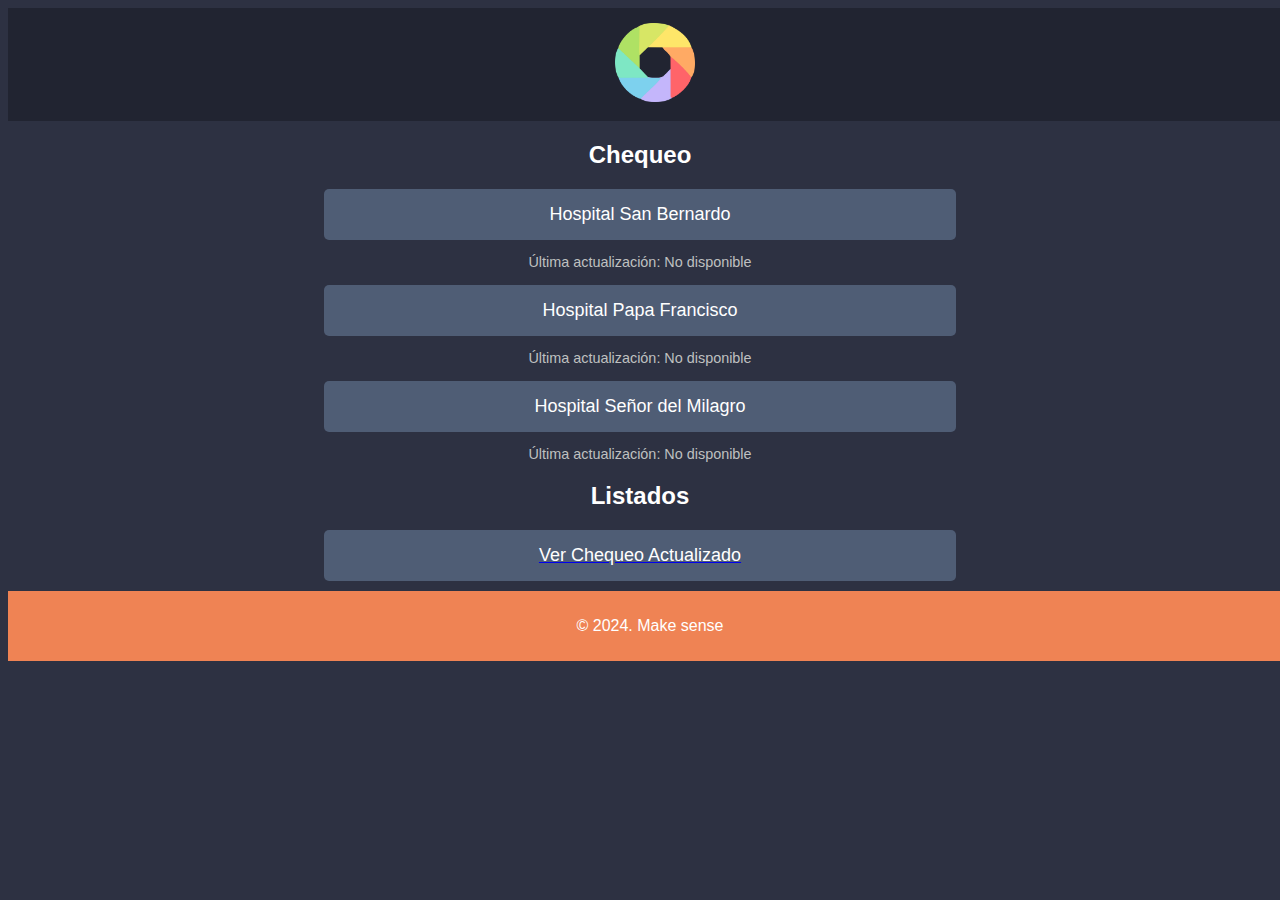
<file: index.html>
<!DOCTYPE html>
<html lang="en">
<head>
    <meta charset="UTF-8">
    <meta name="viewport" content="width=device-width, initial-scale=1.0">
    <title>Inicio</title>
    <link rel="shortcut icon" href="/assets/makesense--iso.png" type="image/x-icon">
    <link rel="stylesheet" href="styles.css">
</head>
<body>
    <header>
        <img src="assets/makesense--iso.png" alt="MakeSense">
    </header>

    <h2>Chequeo</h2>
    <div id="sanBernardoSection">
        <button onclick="window.location.href='sanBernardo.html'">Hospital San Bernardo</button>
        <p id="sanBernardoTimestamp">Última actualización: N/A</p>
    </div>
    
    <div id="papaFranciscoSection">
        <button onclick="window.location.href='papaFrancisco.html'">Hospital Papa Francisco</button>
        <p id="papaFranciscoTimestamp">Última actualización: N/A</p>
    </div>
    
    <div id="milagroSection">
        <button onclick="window.location.href='milagro.html'">Hospital Señor del Milagro</button>
        <p id="milagroTimestamp">Última actualización: N/A</p>
    </div>
    
    <h2>Listados</h2>
    <a href="check.html"><button>Ver Chequeo Actualizado</button></a>


    <footer>
        <p>&copy; 2024. Make sense</p>
    </footer>
    <script src="script.js"></script>
</body>
</html>
</file>
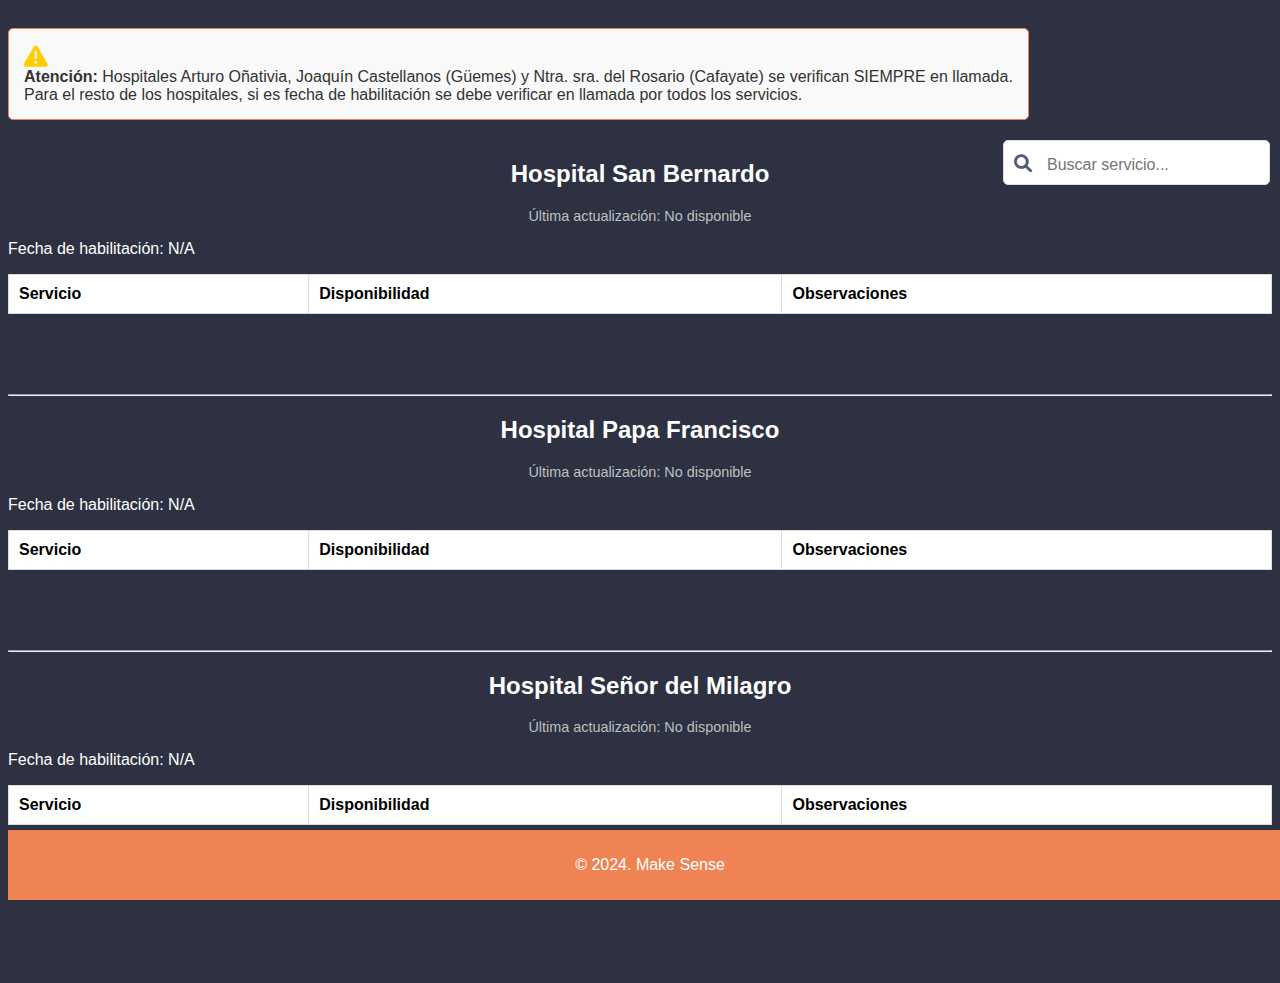
<file: check.html>
<!DOCTYPE html>
<html lang="en">
<head>
    <meta charset="UTF-8">
    <meta name="viewport" content="width=device-width, initial-scale=1.0">
    <title>Chequeo Actualizado</title>
    <link rel="shortcut icon" href="/assets/makesense--iso.png" type="image/x-icon">
    <link rel="stylesheet" href="styles.css">
    <link rel="stylesheet" href="https://cdnjs.cloudflare.com/ajax/libs/font-awesome/6.0.0-beta3/css/all.min.css">
</head>
<body>

    <div class="notaOperador">
        <i class="fas fa-exclamation-triangle"></i> <!-- Ícono de advertencia -->
        <p><strong>Atención:</strong> Hospitales Arturo Oñativia, Joaquín Castellanos (Güemes) y Ntra. sra. del Rosario (Cafayate) se verifican SIEMPRE en llamada.</p>
        <p>Para el resto de los hospitales, si es fecha de habilitación se debe verificar en llamada por todos los servicios.</p>
    </div>

        <!-- Buscador de servicios -->
        <div class="search-container">
            <i class="fas fa-search"></i> <!-- Ícono de lupa -->
            <input type="text" id="searchInput" placeholder="Buscar servicio...">
        </div>
        

    <!-- Tabla para San Bernardo -->
     <h2>Hospital San Bernardo</h2>
    <p id="sanBernardoTimestamp">Última actualización: N/A</p>
    <p id="sanBernardoHabilitacion">Fecha de habilitación: N/A</p>
    <table id="sanBernardoTable">
    
        <thead>
            <tr>
                <th>Servicio</th>
                <th>Disponibilidad</th>
                <th>Observaciones</th>
            </tr>
        </thead>
        <tbody>
            <!-- Las filas se generarán dinámicamente -->
        </tbody>
    </table>
   
    <p id="sanBernardoNoResult" style="display: none;">En el Hospital San Bernardo no brindamos turnos para el servicio buscado.</p>
    
    <hr>

    <!-- Tabla para Papa Francisco -->
     <h2>Hospital Papa Francisco</h2>
    <p id="papaFranciscoTimestamp">Última actualización: N/A</p>
    <p id="papaFranciscoHabilitacion">Fecha de habilitación: N/A</p>

    <table id="papaFranciscoTable">
        <thead>
            <tr>
                <th>Servicio</th>
                <th>Disponibilidad</th>
                <th>Observaciones</th>
            </tr>
        </thead>
        <tbody>
            <!-- Las filas se generarán dinámicamente -->
        </tbody>
    </table>

    <p id="papaFranciscoNoResult" style="display: none;">En el Hospital Papa Francisco no brindamos turnos para el servicio buscado</p>
    
    <hr>

    <!-- Tabla para Milagro -->
     <h2>Hospital Señor del Milagro</h2>
     <p id="milagroTimestamp">Última actualización: N/A</p>
     <p id="milagroHabilitacion">Fecha de habilitación: N/A</p>

     <table id="milagroTable">
        <thead>
            <tr>
                <th>Servicio</th>
                <th>Disponibilidad</th>
                <th>Observaciones</th>
            </tr>
        </thead>
        <tbody>
            <!-- Las filas se generarán dinámicamente -->
        </tbody>
    </table>

    <p id="milagroNoResult" style="display: none;">En el Hospital Señor del Milagro no brindamos turnos para el servicio buscado</p>
    
    <footer>
        <p>&copy; 2024. Make Sense</p>
    </footer>
    <script src="script.js"></script>
</body>
</html>
</file>
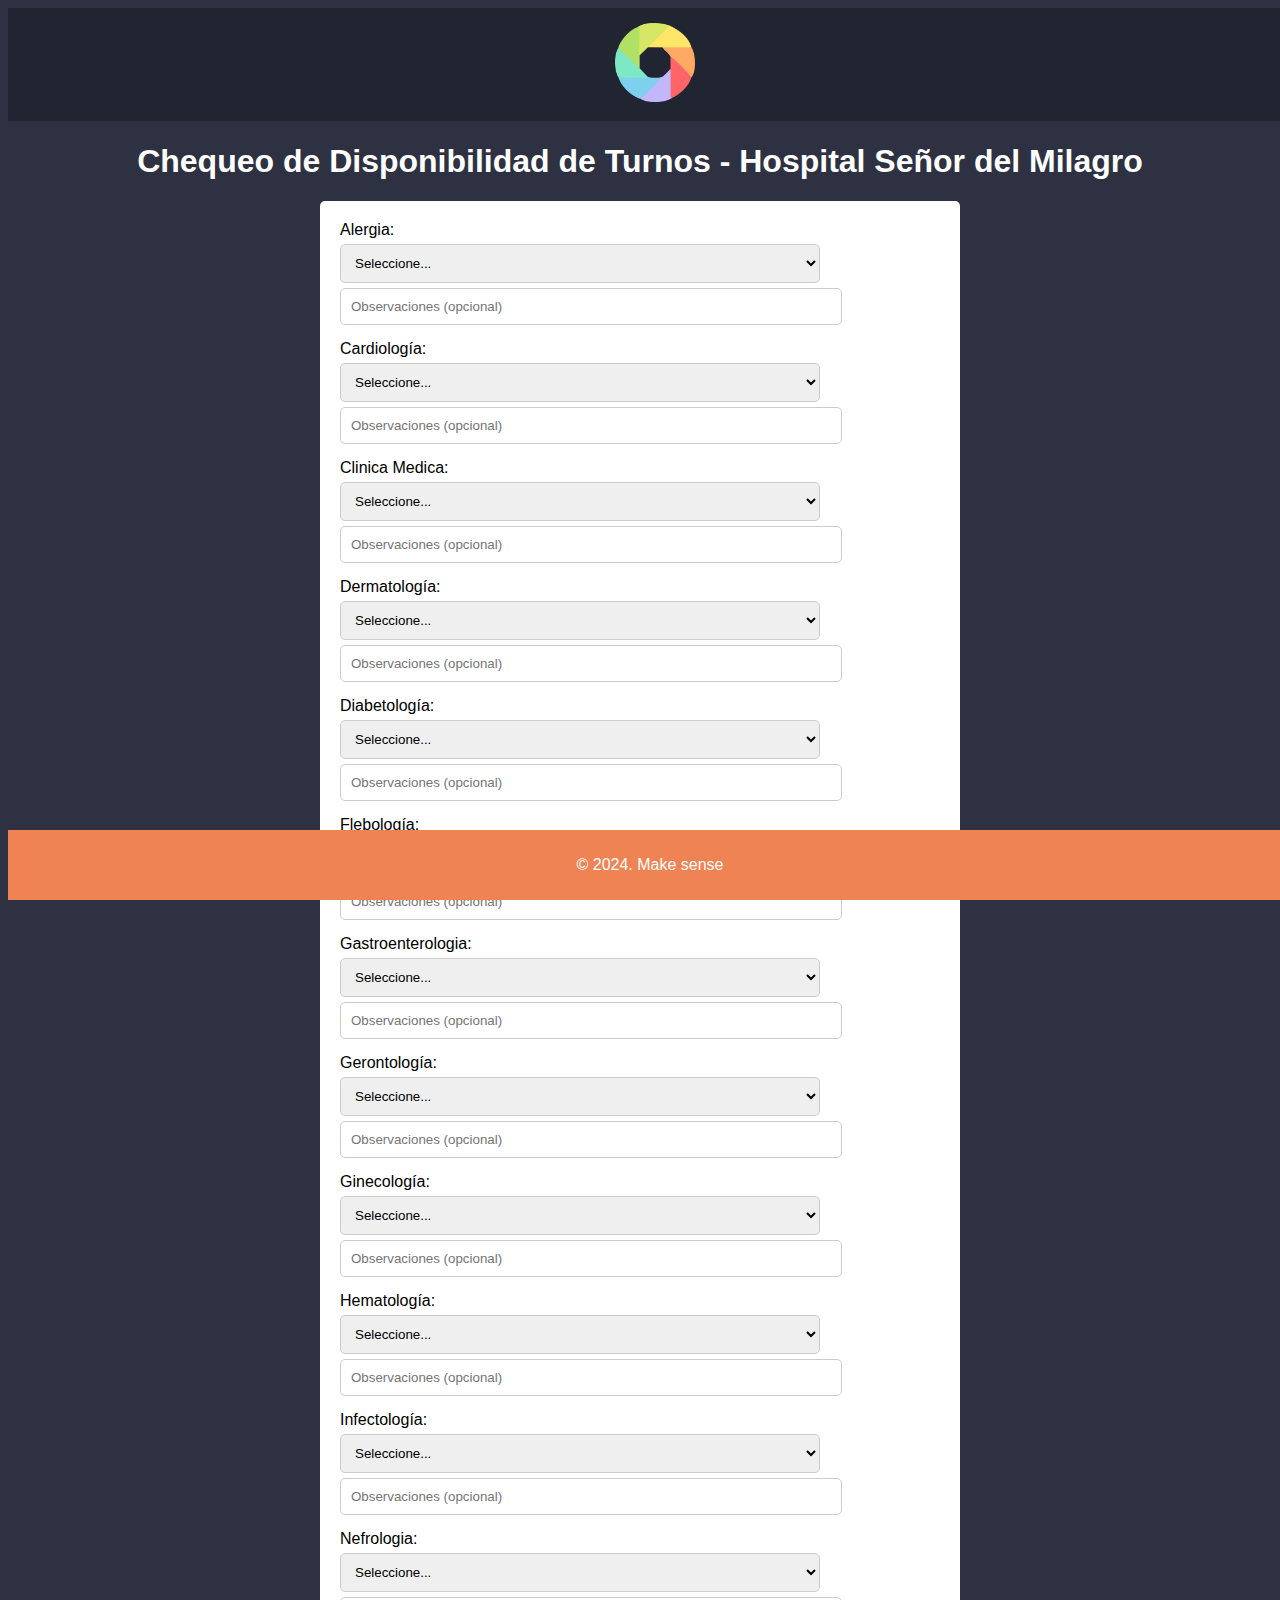
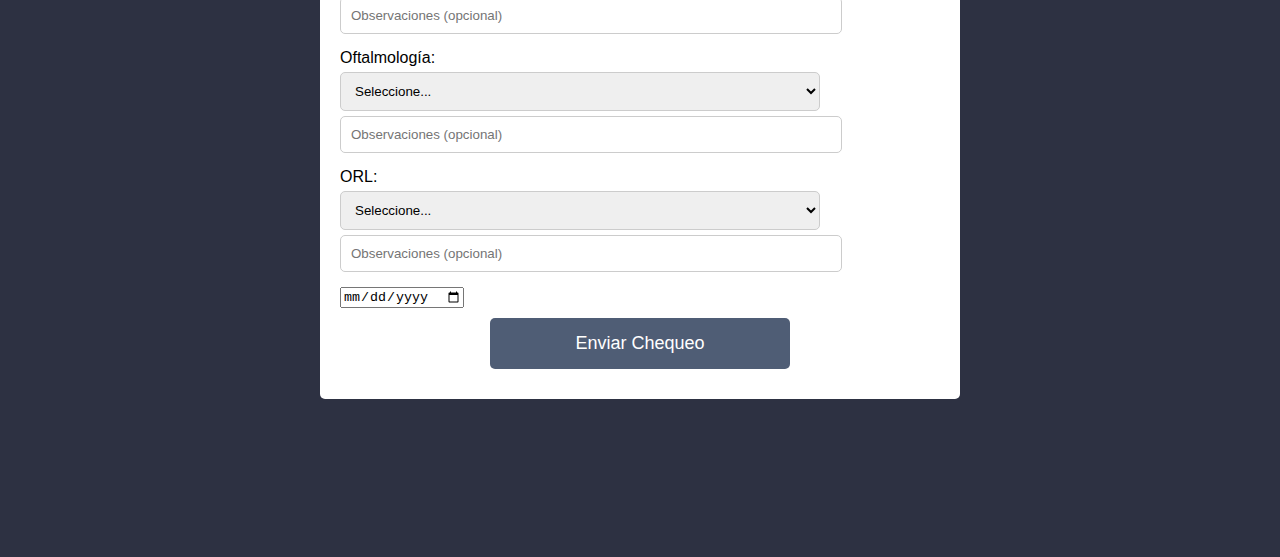
<file: milagro.html>
<!DOCTYPE html>
<html lang="en">
<head>
    <meta charset="UTF-8">
    <meta name="viewport" content="width=device-width, initial-scale=1.0">
    <title>Hospital Señor del Milagro</title>
    <link rel="shortcut icon" href="assets/makesense--iso.png" type="image/x-icon">
    <link rel="stylesheet" href="styles.css">
</head>
<body>
    <header>
        <a href="index.html"><img src="/assets/makesense--iso.png" alt="MakeSense"></a>
    </header>

    <div class="container">
        <h1>Chequeo de Disponibilidad de Turnos - Hospital Señor del Milagro</h1>
        <form id="milagroForm">
            <!-- Aquí van los campos del formulario -->
            
            <div class="form-group">
                <label for="alergiaSM">Alergia:</label>
                <select id="alergiaSM" name="alergiaSM" required>
                    <option value="">Seleccione...</option>
                    <option value="SI">SI</option>
                    <option value="NO">NO</option>
                </select>
                <input type="text" id="obsalergiaSM" name="obsalergiaSM" placeholder="Observaciones (opcional)">
            </div>
    
    
            <div class="form-group">
                <label for="cardioSM">Cardiología:</label>
                <select id="cardioSM" name="cardioSM" required>
                    <option value="">Seleccione...</option>
                    <option value="SI">SI</option>
                    <option value="NO">NO</option>
                </select>
                <input type="text" id="obscardioSM" name="obscardioSM" placeholder="Observaciones (opcional)">
            </div>
    
    
            <div class="form-group">
                <label for="cliMedSM">Clinica Medica:</label>
                <select id="cliMedSM" name="cliMedSM" required>
                    <option value="">Seleccione...</option>
                    <option value="SI">SI</option>
                    <option value="NO">NO</option>
                </select>
                <input type="text" id="obscliMedSM" name="obscliMedSM" placeholder="Observaciones (opcional)">
            </div>
    
    
            <div class="form-group">
                <label for="dermaSM">Dermatología:</label>
                <select id="dermaSM" name="dermaSM" required>
                    <option value="">Seleccione...</option>
                    <option value="SI">SI</option>
                    <option value="NO">NO</option>
                </select>
                <input type="text" id="obsdermaSM" name="obsdermaSM" placeholder="Observaciones (opcional)">
            </div>
    
    
            <div class="form-group">
                <label for="dbtSM">Diabetología:</label>
                <select id="dbtSM" name="dbtSM" required>
                    <option value="">Seleccione...</option>
                    <option value="SI">SI</option>
                    <option value="NO">NO</option>
                </select>
                <input type="text" id="obsdbtSM" name="obsdbtSM" placeholder="Observaciones (opcional)">
            </div>
    
    
            <div class="form-group">
                <label for="fleboSM">Flebología:</label>
                <select id="fleboSM" name="fleboSM" required>
                    <option value="">Seleccione...</option>
                    <option value="SI">SI</option>
                    <option value="NO">NO</option>
                </select>
                <input type="text" id="obsfleboSM" name="obsfleboSM" placeholder="Observaciones (opcional)">
            </div>
    
    
            <div class="form-group">
                <label for="gastroSM">Gastroenterologia:</label>
                <select id="gastroSM" name="gastroSM" required>
                    <option value="">Seleccione...</option>
                    <option value="SI">SI</option>
                    <option value="NO">NO</option>
                </select>
                <input type="text" id="obsgastroSM" name="obsgastroSM" placeholder="Observaciones (opcional)">
            </div>
    
    
            <div class="form-group">
                <label for="gerontoSM">Gerontología:</label>
                <select id="gerontoSM" name="gerontoSM" required>
                    <option value="">Seleccione...</option>
                    <option value="SI">SI</option>
                    <option value="NO">NO</option>
                </select>
                <input type="text" id="obsgerontoSM" name="obsgerontoSM" placeholder="Observaciones (opcional)">
            </div>
    
    
            <div class="form-group">
                <label for="ginecoSM">Ginecología:</label>
                <select id="ginecoSM" name="ginecoSM" required>
                    <option value="">Seleccione...</option>
                    <option value="SI">SI</option>
                    <option value="NO">NO</option>
                </select>
                <input type="text" id="obsginecoSM" name="obsginecoSM" placeholder="Observaciones (opcional)">
            </div>
    
    
            <div class="form-group">
                <label for="hemaSM">Hematología:</label>
                <select id="hemaSM" name="hemaSM" required>
                    <option value="">Seleccione...</option>
                    <option value="SI">SI</option>
                    <option value="NO">NO</option>
                </select>
                <input type="text" id="obshemaSM" name="obshemaSM" placeholder="Observaciones (opcional)">
            </div>
    
    
            <div class="form-group">
                <label for="infectoSM">Infectología:</label>
                <select id="infectoSM" name="infectoSM" required>
                    <option value="">Seleccione...</option>
                    <option value="SI">SI</option>
                    <option value="NO">NO</option>
                </select>
                <input type="text" id="obsinfectoSM" name="obsinfectoSM" placeholder="Observaciones (opcional)">
            </div>
    
    
            <div class="form-group">
                <label for="nefroSM">Nefrologia:</label>
                <select id="nefroSM" name="nefroSM" required>
                    <option value="">Seleccione...</option>
                    <option value="SI">SI</option>
                    <option value="NO">NO</option>
                </select>
                <input type="text" id="obsnefroSM" name="obsnefroSM" placeholder="Observaciones (opcional)">
            </div>
    
    
            <div class="form-group">
                <label for="oftaSM">Oftalmología:</label>
                <select id="oftaSM" name="oftaSM" required>
                    <option value="">Seleccione...</option>
                    <option value="SI">SI</option>
                    <option value="NO">NO</option>
                </select>
                <input type="text" id="obsoftaSM" name="obsoftaSM" placeholder="Observaciones (opcional)">
            </div>
    
    
            <div class="form-group">
                <label for="orlSM">ORL:</label>
                <select id="orlSM" name="orlSM" required>
                    <option value="">Seleccione...</option>
                    <option value="SI">SI</option>
                    <option value="NO">NO</option>
                </select>
                <input type="text" id="obsorlSM" name="obsorlSM" placeholder="Observaciones (opcional)">
            </div>

                <!-- Nuevo campo de Fecha de habilitación -->
                <input type="date" id="habilitacionMilagro" name="habilitacionMilagro">


                <!--                 <div class="form-group">
                    <label for="habilitacionSM">Fecha de habilitación:</label>
                    <input type="date" id="habilitacionSM" name="habilitacionSM">
                </div> -->

            <button type="submit" class="btn">Enviar Chequeo</button>
        </form>
    </div>
    <footer>
        <p>&copy; 2024. Make sense</p>
    </footer>
    <script src="script.js"></script>
</body>
</html>
</file>
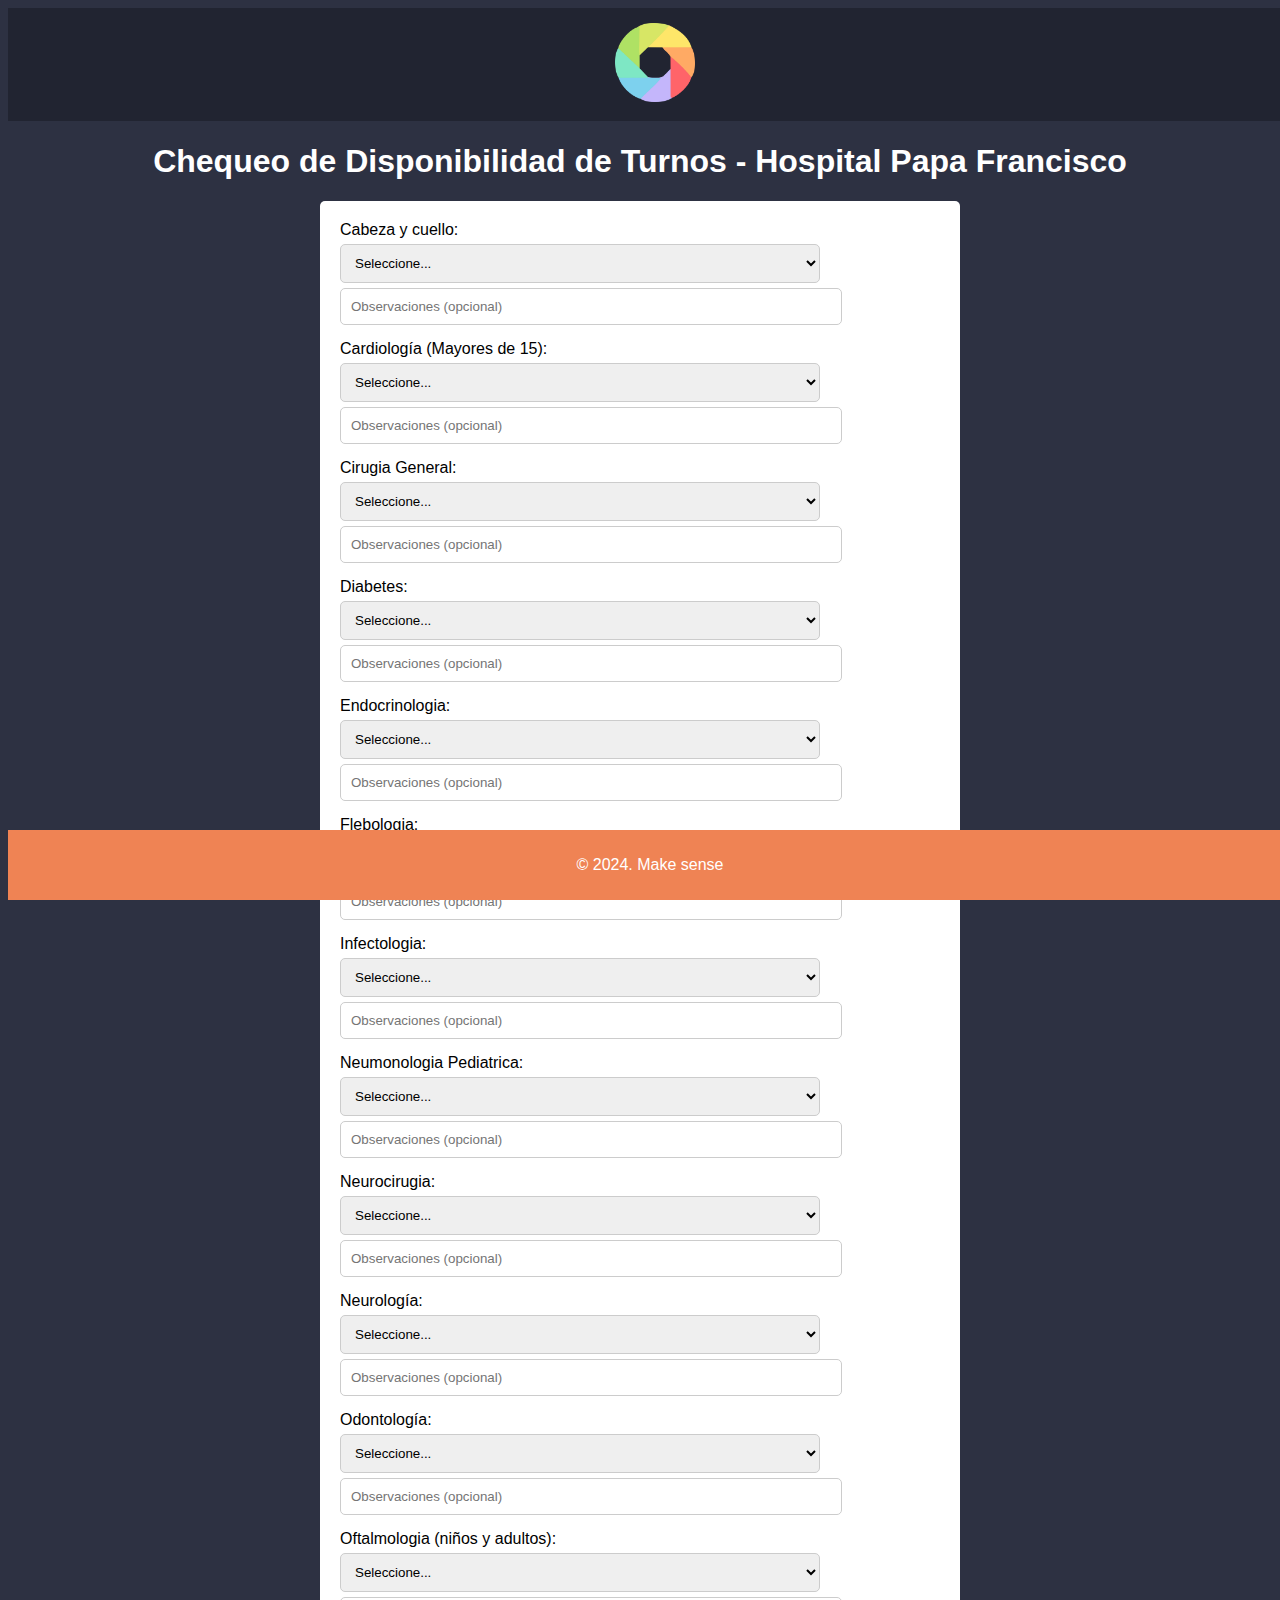
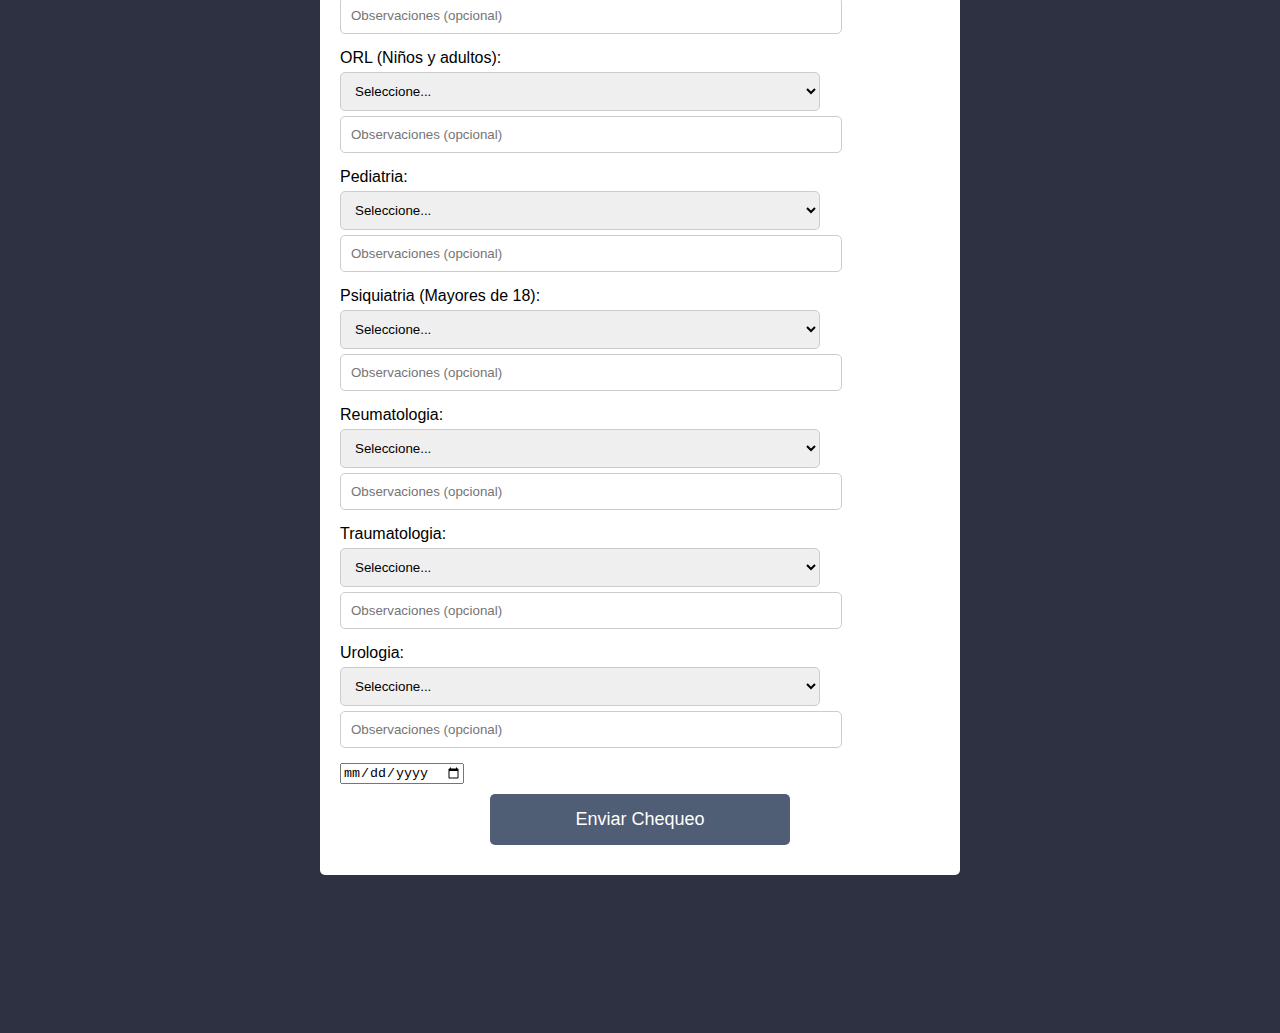
<file: papaFrancisco.html>
<!DOCTYPE html>
<html lang="en">
<head>
    <meta charset="UTF-8">
    <meta name="viewport" content="width=device-width, initial-scale=1.0">
    <title>Hospital Papa Francisco</title>
    <link rel="shortcut icon" href="assets/makesense--iso.png" type="image/x-icon">
    <link rel="stylesheet" href="styles.css">
</head>
<body>
    <header>
        <a href="index.html"><img src="assets/makesense--iso.png" alt="MakeSense"></a>
    </header>
    
    <div class="container">
        <h1>Chequeo de Disponibilidad de Turnos - Hospital Papa Francisco</h1>
        <form id="papaFranciscoForm">
            <!-- Aquí van los campos del formulario -->
            
            <div class="form-group">
                <label for="cabezaCuelloPf">Cabeza y cuello:</label>
                <select id="cabezaCuelloPf" name="cabezaCuelloPf" required>
                    <option value="">Seleccione...</option>
                    <option value="SI">SI</option>
                    <option value="NO">NO</option>
                </select>
                <input type="text" id="obscabezaCuelloPf" name="obscabezaCuelloPf" placeholder="Observaciones (opcional)">
            </div>
        
        
        
               <div class="form-group">
                <label for="cardioPf">Cardiología (Mayores de 15):</label>
                <select id="cardioPf" name="cardioPf" required>
                    <option value="">Seleccione...</option>
                    <option value="SI">SI</option>
                    <option value="NO">NO</option>
                </select>
                <input type="text" id="obscardioPf" name="obscardioPf" placeholder="Observaciones (opcional)">
            </div>
        
        
            <div class="form-group">
                <label for="cirGralPf">Cirugia General:</label>
                <select id="cirGralPf" name="cirGralPf" required>
                    <option value="">Seleccione...</option>
                    <option value="SI">SI</option>
                    <option value="NO">NO</option>
                </select>
                <input type="text" id="obscirGralPf" name="obscirGralPf" placeholder="Observaciones (opcional)">
            </div>
        
        
            <div class="form-group">
                <label for="dbtPf">Diabetes:</label>
                <select id="dbtPf" name="dbtPf" required>
                    <option value="">Seleccione...</option>
                    <option value="SI">SI</option>
                    <option value="NO">NO</option>
                </select>
                <input type="text" id="obsdbtPf" name="obsdbtPf" placeholder="Observaciones (opcional)">
            </div>
        
        
            <div class="form-group">
                <label for="endocrinoPf">Endocrinologia:</label>
                <select id="endocrinoPf" name="endocrinoPf" required>
                    <option value="">Seleccione...</option>
                    <option value="SI">SI</option>
                    <option value="NO">NO</option>
                </select>
                <input type="text" id="obsendocrinoPf" name="obsendocrinoPf" placeholder="Observaciones (opcional)">
            </div>
        
        
            <div class="form-group">
                <label for="fleboPf">Flebologia:</label>
                <select id="fleboPf" name="fleboPf" required>
                    <option value="">Seleccione...</option>
                    <option value="SI">SI</option>
                    <option value="NO">NO</option>
                </select>
                <input type="text" id="obsfleboPf" name="obsfleboPf" placeholder="Observaciones (opcional)">
            </div>
        
        
            <div class="form-group">
                <label for="infectoPf">Infectologia:</label>
                <select id="infectoPf" name="infectoPf" required>
                    <option value="">Seleccione...</option>
                    <option value="SI">SI</option>
                    <option value="NO">NO</option>
                </select>
                <input type="text" id="obsinfectoPf" name="obsinfectoPf" placeholder="Observaciones (opcional)">
            </div>
        
        
            <div class="form-group">
                <label for="neumoPf">Neumonologia Pediatrica:</label>
                <select id="neumoPf" name="neumoPf" required>
                    <option value="">Seleccione...</option>
                    <option value="SI">SI</option>
                    <option value="NO">NO</option>
                </select>
                <input type="text" id="obsneumoPf" name="obsneumoPf" placeholder="Observaciones (opcional)">
            </div>
        
        
            <div class="form-group">
                <label for="neuroCirPf">Neurocirugia:</label>
                <select id="neuroCirPf" name="neuroCirPf" required>
                    <option value="">Seleccione...</option>
                    <option value="SI">SI</option>
                    <option value="NO">NO</option>
                </select>
                <input type="text" id="obsneuroCirPf" name="obsneuroCirPf" placeholder="Observaciones (opcional)">
            </div>
        
        
            <div class="form-group">
                <label for="neuroPf">Neurología:</label>
                <select id="neuroPf" name="neuroPf" required>
                    <option value="">Seleccione...</option>
                    <option value="SI">SI</option>
                    <option value="NO">NO</option>
                </select>
                <input type="text" id="obsneuroPf" name="obsneuroPf" placeholder="Observaciones (opcional)">
            </div>
        
        
            <div class="form-group">
                <label for="odoPf">Odontología:</label>
                <select id="odoPf" name="odoPf" required>
                    <option value="">Seleccione...</option>
                    <option value="SI">SI</option>
                    <option value="NO">NO</option>
                </select>
                <input type="text" id="obsodoPf" name="obsodoPf" placeholder="Observaciones (opcional)">
            </div>
        
        
            <div class="form-group">
                <label for="oftaPf">Oftalmologia (niños y adultos):</label>
                <select id="oftaPf" name="oftaPf" required>
                    <option value="">Seleccione...</option>
                    <option value="SI">SI</option>
                    <option value="NO">NO</option>
                </select>
                <input type="text" id="obsoftaPf" name="obsoftaPf" placeholder="Observaciones (opcional)">
            </div>
        
        
            <div class="form-group">
                <label for="orlPf">ORL (Niños y adultos):</label>
                <select id="orlPf" name="orlPf" required>
                    <option value="">Seleccione...</option>
                    <option value="SI">SI</option>
                    <option value="NO">NO</option>
                </select>
                <input type="text" id="obsorlPf" name="obsorlPf" placeholder="Observaciones (opcional)">
            </div>
        
        
            <div class="form-group">
                <label for="pediaPf">Pediatria:</label>
                <select id="pediaPf" name="pediaPf" required>
                    <option value="">Seleccione...</option>
                    <option value="SI">SI</option>
                    <option value="NO">NO</option>
                </select>
                <input type="text" id="obspediaPf" name="obspediaPf" placeholder="Observaciones (opcional)">
            </div>
        
        
            <div class="form-group">
                <label for="psiqPf">Psiquiatria (Mayores de 18):</label>
                <select id="psiqPf" name="psiqPf" required>
                    <option value="">Seleccione...</option>
                    <option value="SI">SI</option>
                    <option value="NO">NO</option>
                </select>
                <input type="text" id="obspsiqPf" name="obspsiqPf" placeholder="Observaciones (opcional)">
            </div>
        
        
            <div class="form-group">
                <label for="reumaPf">Reumatologia:</label>
                <select id="reumaPf" name="reumaPf" required>
                    <option value="">Seleccione...</option>
                    <option value="SI">SI</option>
                    <option value="NO">NO</option>
                </select>
                <input type="text" id="obsreumaPf" name="obsreumaPf" placeholder="Observaciones (opcional)">
            </div>
        
        
            <div class="form-group">
                <label for="traumatoPf">Traumatologia:</label>
                <select id="traumatoPf" name="traumatoPf" required>
                    <option value="">Seleccione...</option>
                    <option value="SI">SI</option>
                    <option value="NO">NO</option>
                </select>
                <input type="text" id="obstraumatoPf" name="obstraumatoPf" placeholder="Observaciones (opcional)">
            </div>
        
        
            <div class="form-group">
                <label for="uroPf">Urologia:</label>
                <select id="uroPf" name="uroPf" required>
                    <option value="">Seleccione...</option>
                    <option value="SI">SI</option>
                    <option value="NO">NO</option>
                </select>
                <input type="text" id="obsuroPf" name="obsuroPf" placeholder="Observaciones (opcional)">
            </div>
              
                <!-- Nuevo campo de Fecha de habilitación -->
                <input type="date" id="habilitacionPapaFrancisco" name="habilitacionPapaFrancisco">
    
                
                
                <!-- <div class="form-group">
                    <label for="habilitacionPF">Fecha de habilitación:</label>
                    <input type="date" id="habilitacionPF" name="habilitacionPF">
                </div>
 -->
            <button type="submit" class="btn">Enviar Chequeo</button>
        </form>
    </div>
    <footer>
        <p>&copy; 2024. Make sense</p>
    </footer>
    <script src="script.js"></script>
</body>
</html>
</file>
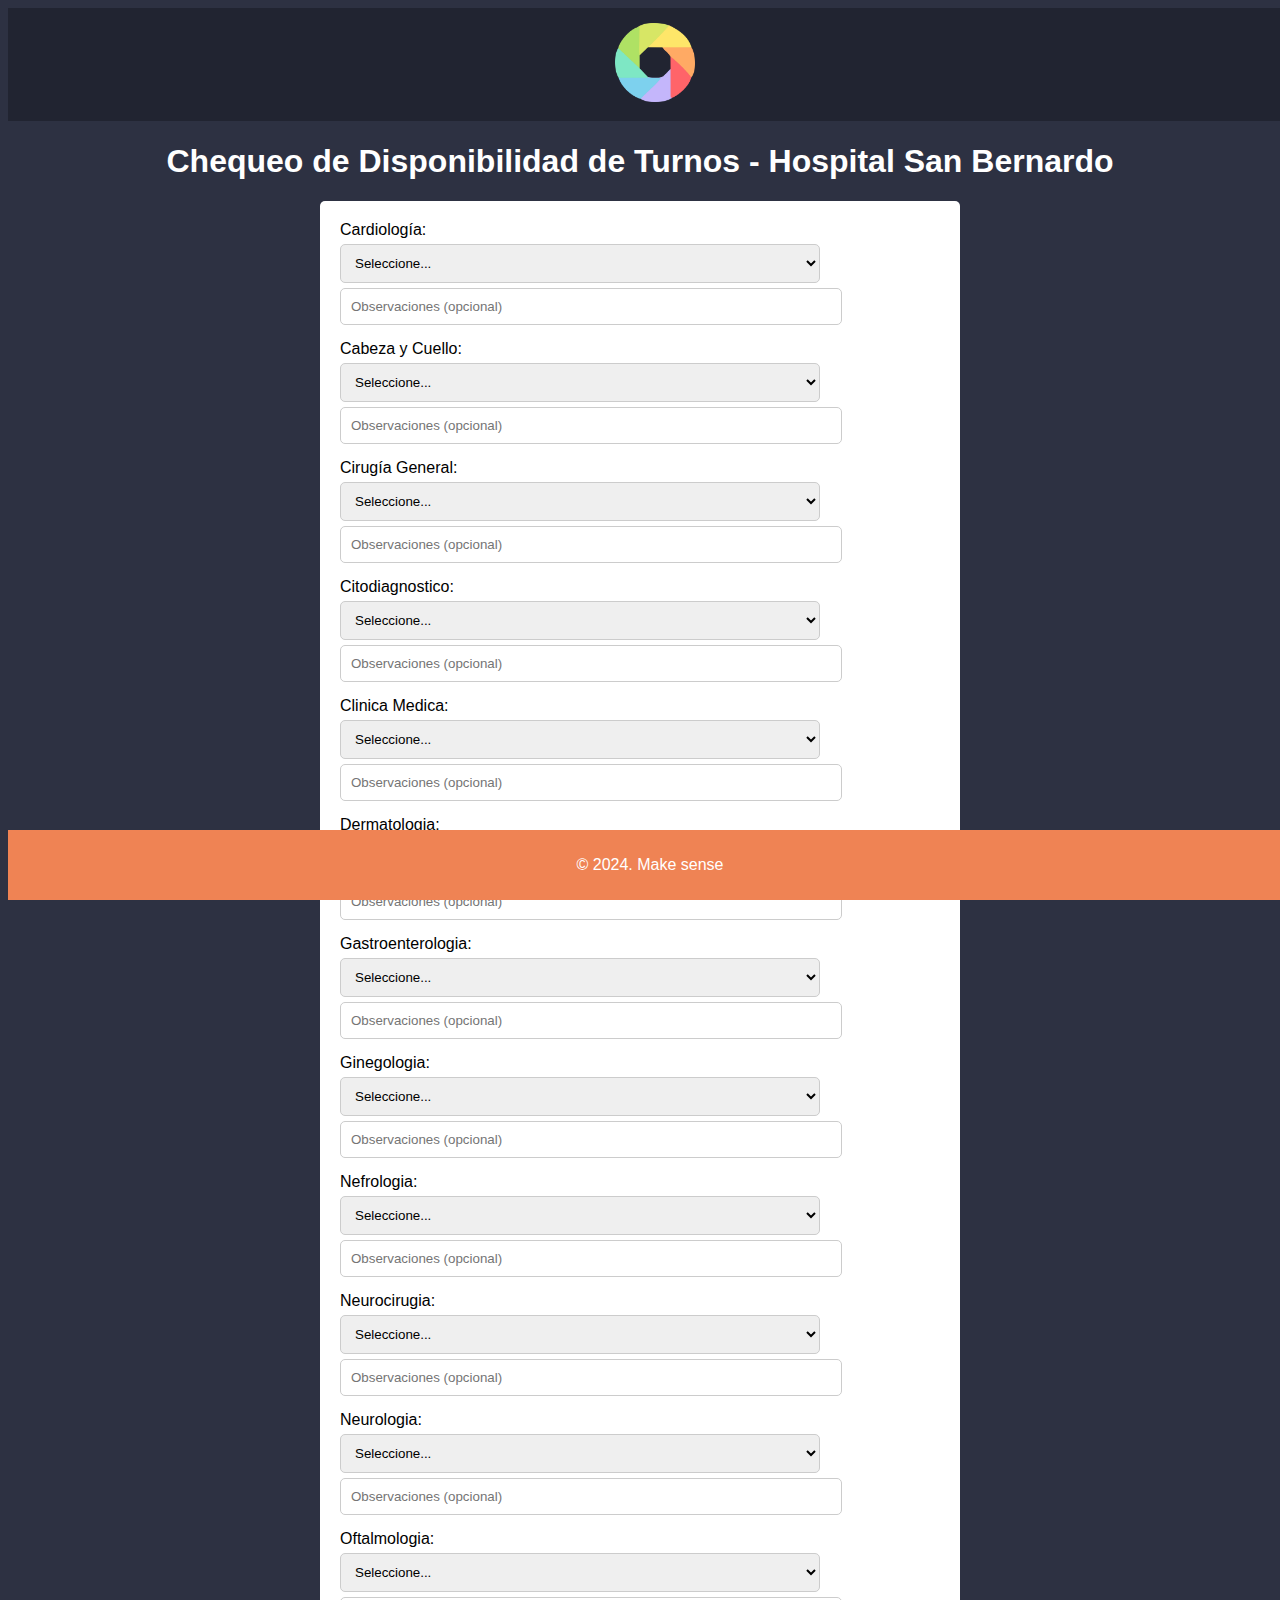
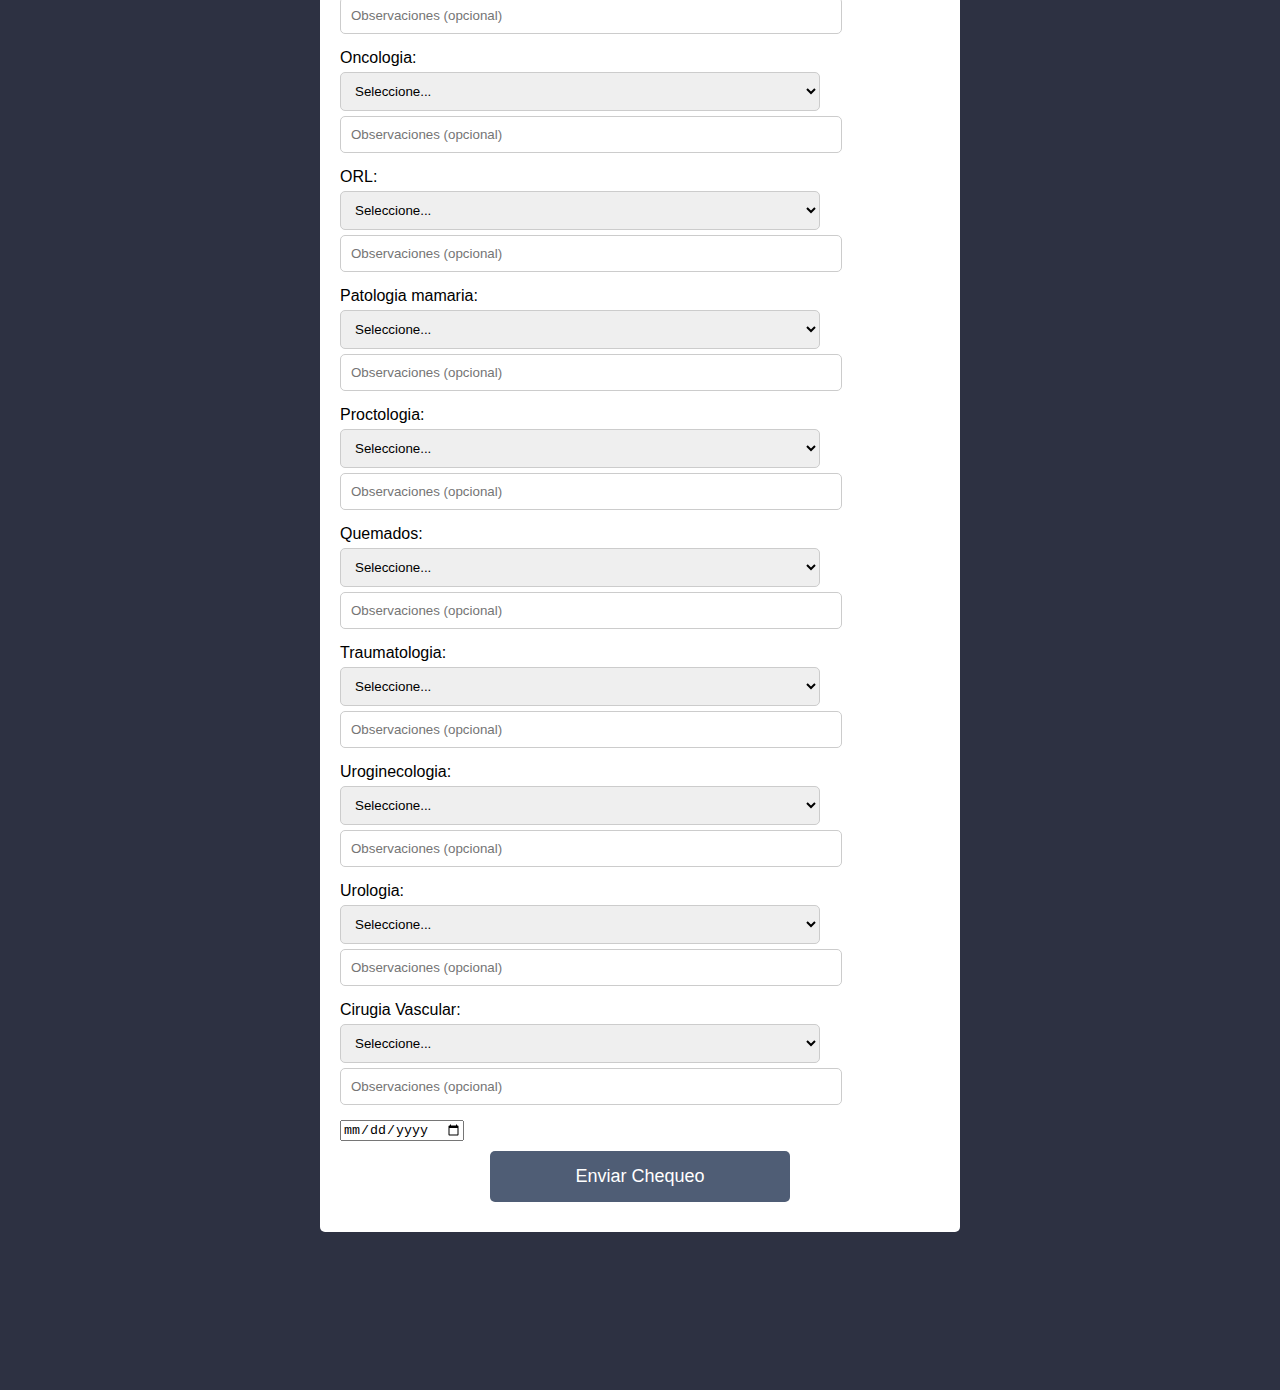
<file: sanBernardo.html>
<!DOCTYPE html>
<html lang="en">
<head>
    <meta charset="UTF-8">
    <meta name="viewport" content="width=device-width, initial-scale=1.0">
    <title>Hospital San Bernardo</title>
    <link rel="shortcut icon" href="assets/makesense--iso.png" type="image/x-icon">
    <link rel="stylesheet" href="styles.css">
</head>
<body>
    <header>
        <a href="index.html"><img src="assets/makesense--iso.png" alt="MakeSense"></a>
    </header>


    <div class="container">
        <h1>Chequeo de Disponibilidad de Turnos - Hospital San Bernardo</h1>
        <form id="sanBernardoForm">
            <!-- Especialidades a chequear-->

        <div class="form-group">
            <label for="cardioSB">Cardiología:</label>
            <select id="cardioSB" name="cardioSB" required>
                <option value="">Seleccione...</option>
                <option value="SI">SI</option>
                <option value="NO">NO</option>
            </select>
            <input type="text" id="obscardioSB" name="obscardioSB" placeholder="Observaciones (opcional)">
        </div>



        <div class="form-group">
            <label for="cabezaCuelloSB">Cabeza y Cuello:</label>
            <select id="cabezaCuelloSB" name="cabezaCuelloSB" required>
                <option value="">Seleccione...</option>
                <option value="SI">SI</option>
                <option value="NO">NO</option>
            </select>
            <input type="text" id="obscabezaCuelloSB" name="obscabezaCuelloSB" placeholder="Observaciones (opcional)">
        </div>

              
			  
        <div class="form-group">
            <label for="cirGralSB">Cirugía General:</label>
            <select id="cirGralSB" name="cirGralSB" required>
                <option value="">Seleccione...</option>
                <option value="SI">SI</option>
                <option value="NO">NO</option>
            </select>
            <input type="text" id="obscirGralSB" name="obscirGralSB" placeholder="Observaciones (opcional)">
        </div>



        <div class="form-group">
            <label for="citoSB">Citodiagnostico:</label>
            <select id="citoSB" name="citoSB" required>
                <option value="">Seleccione...</option>
                <option value="SI">SI</option>
                <option value="NO">NO</option>
            </select>
            <input type="text" id="obscitoSB" name="obscitoSB" placeholder="Observaciones (opcional)">
        </div>



        <div class="form-group">
            <label for="cliMedSB">Clinica Medica:</label>
            <select id="cliMedSB" name="cliMedSB" required>
                <option value="">Seleccione...</option>
                <option value="SI">SI</option>
                <option value="NO">NO</option>
            </select>
            <input type="text" id="obscliMedSB" name="obscliMedSB" placeholder="Observaciones (opcional)">
        </div>



        <div class="form-group">
            <label for="dermaSB">Dermatologia:</label>
            <select id="dermaSB" name="dermaSB" required>
                <option value="">Seleccione...</option>
                <option value="SI">SI</option>
                <option value="NO">NO</option>
            </select>
            <input type="text" id="obsdermaSB" name="obsdermaSB" placeholder="Observaciones (opcional)">
        </div>



        <div class="form-group">
            <label for="gastroSB">Gastroenterologia:</label>
            <select id="gastroSB" name="gastroSB" required>
                <option value="">Seleccione...</option>
                <option value="SI">SI</option>
                <option value="NO">NO</option>
            </select>
            <input type="text" id="obsgastroSB" name="obsgastroSB" placeholder="Observaciones (opcional)">
        </div>



        <div class="form-group">
            <label for="ginecoSB">Ginegologia:</label>
            <select id="ginecoSB" name="ginecoSB" required>
                <option value="">Seleccione...</option>
                <option value="SI">SI</option>
                <option value="NO">NO</option>
            </select>
            <input type="text" id="obsginecoSB" name="obsginecoSB" placeholder="Observaciones (opcional)">
        </div>



        <div class="form-group">
            <label for="nefroSB">Nefrologia:</label>
            <select id="nefroSB" name="nefroSB" required>
                <option value="">Seleccione...</option>
                <option value="SI">SI</option>
                <option value="NO">NO</option>
            </select>
            <input type="text" id="obsnefroSB" name="obsnefroSB" placeholder="Observaciones (opcional)">
        </div>



        <div class="form-group">
            <label for="neuroCirSB">Neurocirugia:</label>
            <select id="neuroCirSB" name="neuroCirSB" required>
                <option value="">Seleccione...</option>
                <option value="SI">SI</option>
                <option value="NO">NO</option>
            </select>
            <input type="text" id="obsneuroCirSB" name="obsneuroCirSB" placeholder="Observaciones (opcional)">
        </div>



        <div class="form-group">
            <label for="neuroSB">Neurologia:</label>
            <select id="neuroSB" name="neuroSB" required>
                <option value="">Seleccione...</option>
                <option value="SI">SI</option>
                <option value="NO">NO</option>
            </select>
            <input type="text" id="obsneuroSB" name="obsneuroSB" placeholder="Observaciones (opcional)">
        </div>



        <div class="form-group">
            <label for="oftaSB">Oftalmologia:</label>
            <select id="oftaSB" name="oftaSB" required>
                <option value="">Seleccione...</option>
                <option value="SI">SI</option>
                <option value="NO">NO</option>
            </select>
            <input type="text" id="obsoftaSB" name="obsoftaSB" placeholder="Observaciones (opcional)">
        </div>



        <div class="form-group">
            <label for="oncoSB">Oncologia:</label>
            <select id="oncoSB" name="oncoSB" required>
                <option value="">Seleccione...</option>
                <option value="SI">SI</option>
                <option value="NO">NO</option>
            </select>
            <input type="text" id="obsoncoSB" name="obsoncoSB" placeholder="Observaciones (opcional)">
        </div>



        <div class="form-group">
            <label for="orlSB">ORL:</label>
            <select id="orlSB" name="orlSB" required>
                <option value="">Seleccione...</option>
                <option value="SI">SI</option>
                <option value="NO">NO</option>
            </select>
            <input type="text" id="obsorlSB" name="obsorlSB" placeholder="Observaciones (opcional)">
        </div>



        <div class="form-group">
            <label for="patoMamariaSB">Patologia mamaria:</label>
            <select id="patoMamariaSB" name="patoMamariaSB" required>
                <option value="">Seleccione...</option>
                <option value="SI">SI</option>
                <option value="NO">NO</option>
            </select>
            <input type="text" id="obspatoMamariaSB" name="obspatoMamariaSB" placeholder="Observaciones (opcional)">
        </div>



        <div class="form-group">
            <label for="proctoSB">Proctologia:</label>
            <select id="proctoSB" name="proctoSB" required>
                <option value="">Seleccione...</option>
                <option value="SI">SI</option>
                <option value="NO">NO</option>
            </select>
            <input type="text" id="obsproctoSB" name="obsproctoSB" placeholder="Observaciones (opcional)">
        </div>




        <div class="form-group">
            <label for="quemadosSB">Quemados:</label>
            <select id="quemadosSB" name="quemadosSB" required>
                <option value="">Seleccione...</option>
                <option value="SI">SI</option>
                <option value="NO">NO</option>
            </select>
            <input type="text" id="obsquemadosSB" name="obsquemadosSB" placeholder="Observaciones (opcional)">
        </div>



        <div class="form-group">
            <label for="traumatoSB">Traumatologia:</label>
            <select id="traumatoSB" name="traumatoSB" required>
                <option value="">Seleccione...</option>
                <option value="SI">SI</option>
                <option value="NO">NO</option>
            </select>
            <input type="text" id="obstraumatoSB" name="obstraumatoSB" placeholder="Observaciones (opcional)">
        </div>



        <div class="form-group">
            <label for="uroginecoSB">Uroginecologia:</label>
            <select id="uroginecoSB" name="uroginecoSB" required>
                <option value="">Seleccione...</option>
                <option value="SI">SI</option>
                <option value="NO">NO</option>
            </select>
            <input type="text" id="obsuroginecoSB" name="obsuroginecoSB" placeholder="Observaciones (opcional)">
        </div>



        <div class="form-group">
            <label for="urologiaSB">Urologia:</label>
            <select id="urologiaSB" name="urologiaSB" required>
                <option value="">Seleccione...</option>
                <option value="SI">SI</option>
                <option value="NO">NO</option>
            </select>
            <input type="text" id="obsurologiaSB" name="obsurologiaSB" placeholder="Observaciones (opcional)">
        </div>



        <div class="form-group">
            <label for="vascularSB">Cirugia Vascular:</label>
            <select id="vascularSB" name="vascularSB" required>
                <option value="">Seleccione...</option>
                <option value="SI">SI</option>
                <option value="NO">NO</option>
            </select>
            <input type="text" id="obsvascularSB" name="obsvascularSB" placeholder="Observaciones (opcional)">
        </div>

                <!-- Nuevo campo de Fecha de habilitación -->
                <input type="date" id="habilitacionSanBernardo" name="habilitacionSanBernardo">


            <button type="submit" class="btn">Enviar Chequeo</button>
        </form>
    </div>
    <footer>
        <p>&copy; 2024. Make sense</p>
    </footer>
    <script src="script.js"></script>
</body>
</html>
</file>
<file: styles.css>
/* Estilo General */
body {
    background-color: #2D3142;
    color: #FFFFFF;
    font-family: Arial, sans-serif;
    margin: 10;
    padding: 0;
}

/* Header */
header {
    background-color: #212431;
    color: #FFFFFF;
    padding: 15px;
    text-align: center;
    text-shadow: #000000;
    top: 0;
    width: 100%;
    z-index: 1000;
}

header h1 {
    margin: 0;
    font-size: 24px;
}

header img {
    max-width: 80px; /* Limita el ancho máximo de la imagen */
    height: auto; /* Mantiene la proporción de la imagen */
}

/* Centrados los títulos */
h1, h2, h3 {
    text-align: center;
}

/* Página de Inicio */
button {
    display: block;
    width: 50%;
    margin: 10px auto;
    padding: 15px;
    background-color: #4F5D75;
    border: none;
    border-radius: 5px;
    color: #FFFFFF;
    font-size: 18px;
    cursor: pointer;
    transition: background-color 0.3s;
}

button:hover {
    background-color: #BFC0C0;
}

.button-wrapper {
    margin-bottom: 1em;
}

#sanBernardoTimestamp,
#papaFranciscoTimestamp,
#milagroTimestamp {
    font-size: 0.9em;
    color: #BFC0C0;
    text-align: center;
}


/* Formularios de Chequeo */
form {
    background-color: #FFFFFF;
    color: #000000;
    padding: 20px;
    border-radius: 5px;
    width: 90%;
    max-width: 600px;
    margin: 20px auto;
    margin-bottom: 80px;
}

.form-group {
    margin-bottom: 15px;
}

label {
    display: block;
    margin-bottom: 5px;
}

input[type="text"],
select {
    width: 80%;
    padding: 10px;
    border: 1px solid #CCCCCC;
    border-radius: 5px;
}

input[type="text"] {
    margin-top: 5px;
}

/*Buscador en check*/

.search-container {
    display: flex; /* Usa Flexbox para alinear el ícono y el campo de entrada en una fila */
    align-items: center; /* Alinea verticalmente el ícono y el campo de entrada */
    background-color: #fff; /* Fondo blanco para el contenedor del buscador */
    border: 1px solid #ddd; /* Borde gris claro */
    border-radius: 5px; /* Bordes redondeados */
    padding: 5px 10px; /* Espaciado interno */
    max-width: 400px; /* Ancho máximo del contenedor (opcional) */
    position: absolute; /* Posiciona el contenedor de manera absoluta */

    right: 10px; /* Ajusta el espacio desde el margen derecho de la página */
}

.search-container i {
    color: #4F5D75; /* Color del ícono, igual al de los encabezados */
    font-size: 18px; /* Tamaño del ícono */
    margin-right: 10px; /* Espacio entre el ícono y el campo de entrada */
}

.search-container input {
    border: none; /* Elimina el borde del campo de entrada */
    outline: none; /* Elimina el contorno predeterminado del campo de entrada */
    padding: 5px; /* Espaciado interno del campo de entrada */
    font-size: 16px; /* Tamaño de la fuente del campo de entrada */
    flex: 1; /* Hace que el campo de entrada ocupe el espacio disponible */
}


/*Notas al operador*/

.notaOperador {
    display: inline-block; /* Ajusta el ancho del contenedor al contenido */
    background-color: #f9f9f9; /* Fondo ligeramente gris */
    border: 1px solid #EF8354; /* Borde gris claro */
    border-radius: 5px; /* Bordes redondeados */
    padding: 15px; /* Espaciado interno */
    margin: 20px 0; /* Espaciado superior e inferior */
    font-size: 16px; /* Tamaño de fuente */
    color: #333; /* Color del texto */
    max-width: 100%; /* Opcional: Limita el ancho máximo al ancho del contenedor padre */
    position: relative; /* Para posicionar el ícono de advertencia */
}

.notaOperador i {
    color: #ffcc00; /* Color del ícono */
    font-size: 24px; /* Tamaño del ícono */
    vertical-align: middle; /* Alinea el ícono verticalmente con el texto */
    margin-right: 10px; /* Espacio entre el ícono y el texto */
}

.notaOperador p {
    margin: 0; /* Elimina el margen predeterminado de los párrafos */
    padding: 0; /* Elimina el relleno predeterminado de los párrafos */
}



/* Tablas en check.html */
table {
    width: 100%;
    border-collapse: collapse;
    background-color: #FFFFFF;
    margin-bottom: 80px;
}

th, td {
    padding: 10px;
    text-align: left;
    border: 1px solid #DDDDDD;
    color: #000000; /* Texto oscuro dentro de las tablas */
}

thead {
    background-color: #4F5D75;
    color: #FFFFFF;
}

tr:nth-child(even) {
    background-color: #BFC0C0;
}

tr:nth-child(odd) {
    background-color: #FFFFFF;
}

/* Footer */
footer {
    background-color: #EF8354;
    color: #FFFFFF;
    text-align: center;
    padding: 10px;
    position: sticky;
    bottom: 0;
    width: 100%;
}
</file>
